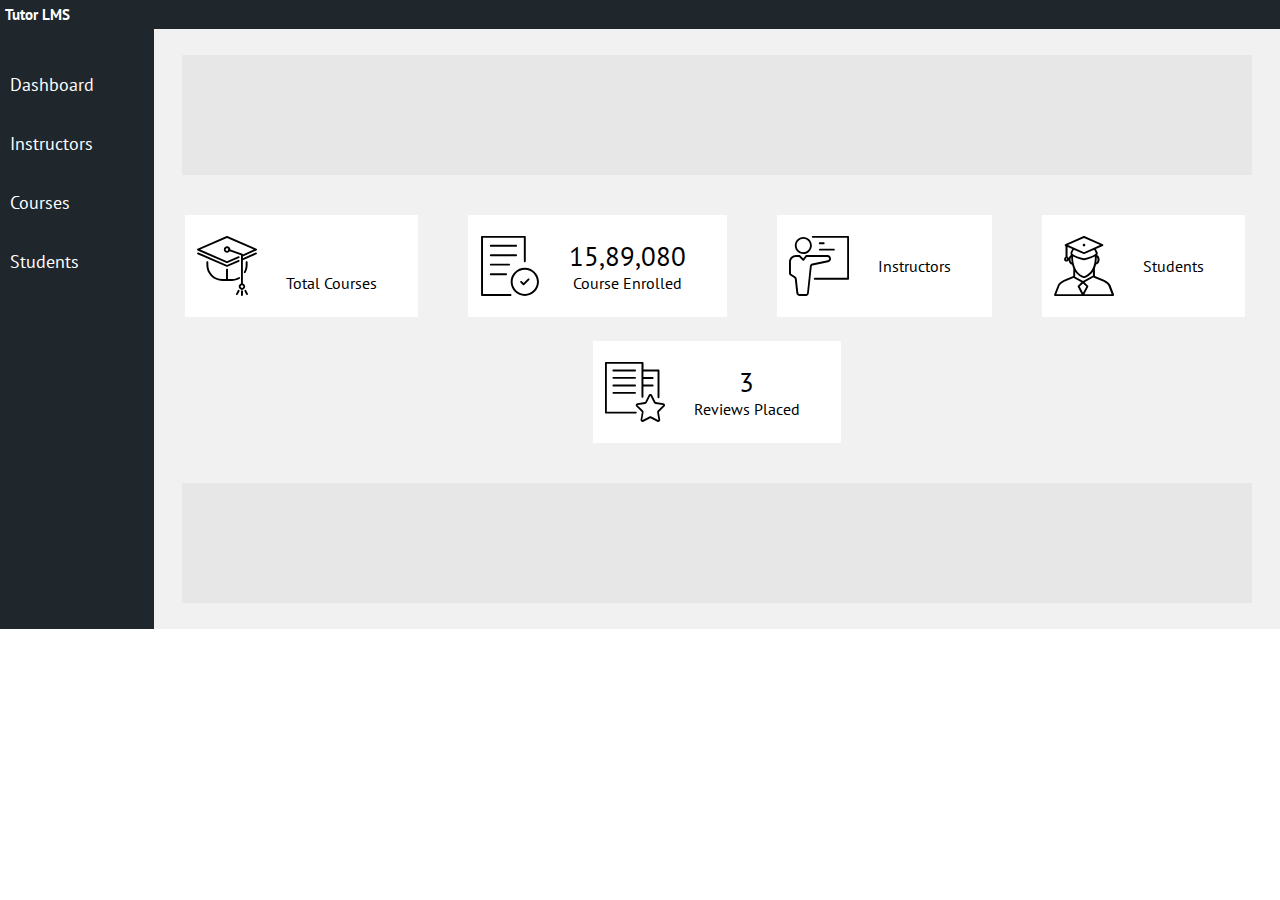
<file: LMS PROJECT/index.html>
<!DOCTYPE html>
<html lang="en">
<head>
    <meta charset="UTF-8">
    <meta name="viewport" content="width=device-width, initial-scale=1.0">
    <link rel="stylesheet" href="css Folder/style.css">
    <title>Dashboard</title>
</head>
<body>
    <div class="container">
        <div class="header">
            <h4>Tutor LMS</h4>
        </div>
       <div class="main-content">
            <div class="aside">
                <ul>
           <li><a href="index.html" >Dashboard</li></a>
               <li><a href="tutor.html">    Instructors</li></a>
               <li><a href="courses.html"> Courses</li></a>
               <!-- <li><a href="tags.html"> Tags</li></a> -->
               <li><a href="students.html"> Students</li></a>
                </ul>
            </div>
            <div class="page-content">
                <div class="box">
                </div>
                <div class="information">
                    <div class="totalCourses">
                            <img src="images/total_courses.svg">
                    <div>
                        <p1 id="totalcourses"></p1>
                        <br>
                        <p>Total Courses</p>
                    </div>
                    </div>
                    <div class="Courseenrolled">
                        <img src="images/course_enrolled.svg">

                        <div>
                            <p1>15,89,080</p1>
                            <p>Course Enrolled</p>
                        </div>
                    </div>
                    <div class="instructors">
                        <img src="images/instructors.svg">
                        <div>
                            <p1 id="totalinstructor"></p1>
                            <p>Instructors</p>
                        </div>
                    </div>
                    <div class="students">
                        <img src="images/students.svg">
                        <div>
                            <p1 id="totalstudents"></p1>
                            <p>Students</p>
                        </div>
                    </div>
                </div>
                <div class="information2">
                
                    <div class="review">
                        <img src="images/reviews_placed.svg">
                        <div>
                            <p1>3</p1>
                            <p>Reviews Placed</p>
                        </div>
                    </div>

                </div>

                <div class="box">
                </div>
            </div>
       </div>
       
    </div>
    <script src="jsfolder/dashboard.js"></script>
</body>
</html>
</file>
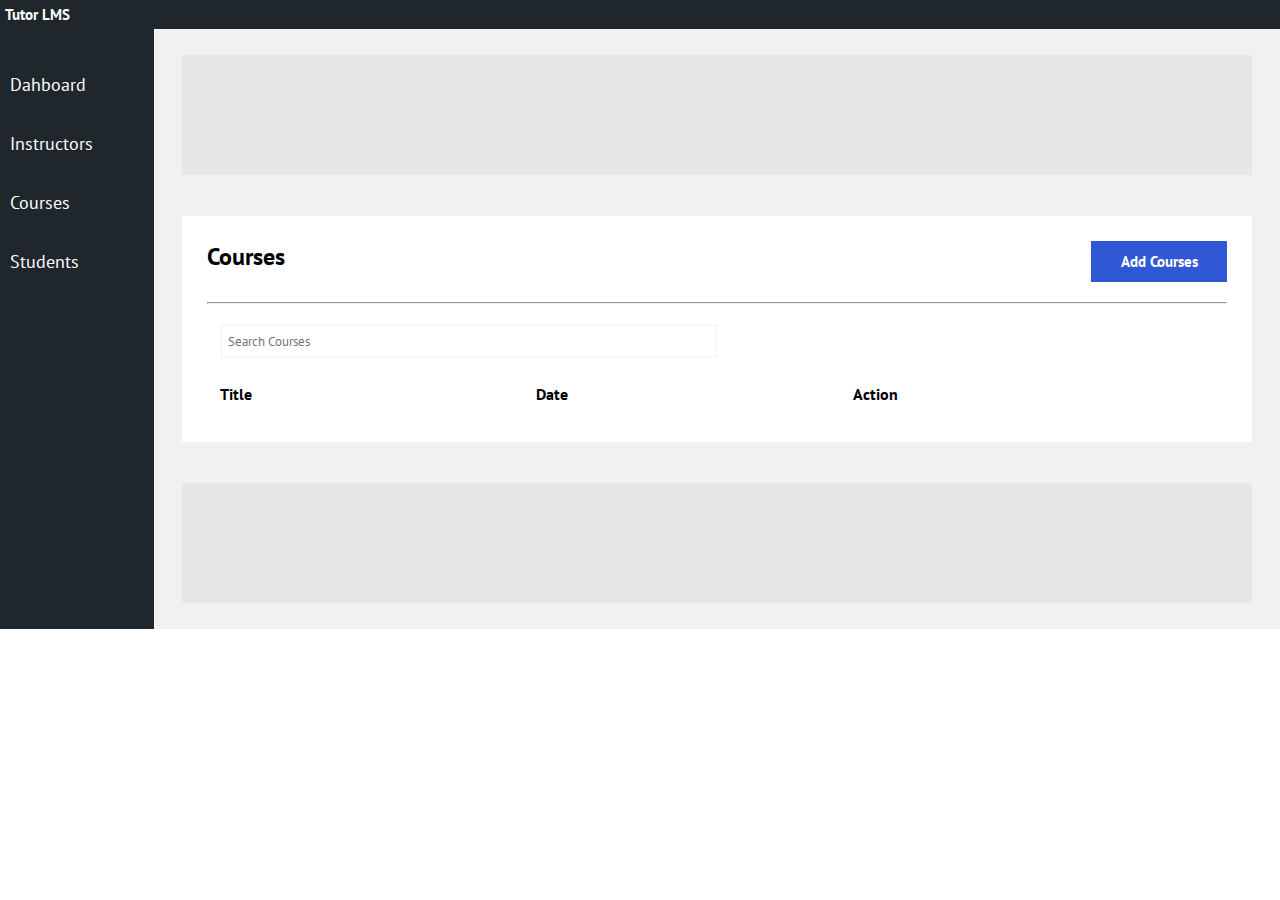
<file: LMS PROJECT/courses.html>
<!DOCTYPE html>
<html lang="en">
<head>
    <meta charset="UTF-8">
    <meta name="viewport" content="width=device-width, initial-scale=1.0">
    <link rel="stylesheet" href="css Folder/courses.css">
    <title>Dashboard</title>
</head>
<body>
    <div class="container">
        <div class="header">
            <h4>Tutor LMS</h4>
        </div>
       <div class="main-content">
            <div class="aside">
                <ul>
           <li><a href="index.html" >Dahboard</li></a>
               <li><a href="tutor.html">  Instructors</li></a>
               <li><a href="#"> Courses</li></a>
               <!-- <li><a href="tags.html"> Tags</li></a> -->
               <li><a href="students.html"> Students</li></a>
                </ul>
            </div>
            <div class="page-content">
                <div class="box">
                </div>
                <div class="info-box">
                    <div class="info-header">
                        <h3>Courses</h3>
                        <button type="button"><a href="folder/courseloginpage.html">Add Courses</button></a>
                    </div>
                    <br>
                    <hr>
                    <div class="input-fields">
                        <input type="text" class="course-field"   placeholder="Search Courses">
                    </div>

                    <table>
                        <tr>
                          <th>Title</th>
                          <th>Date</th>
                          <th>Action</th>
                        </tr>
                    </table>
                    <table id="table">
                      <!-- <tr>
                        <td>Alfreds Futterkiste</td>
                        <td>2022-06-08,11:04:59AM</td>
                        <td><button>  <img src="images/edit.svg">Edit</button></td>
              
                      </tr>
                      <tr>
                        <td>Centro comercial Moctezuma</td>
                        <td>2022-06-08,11:04:59AM</td>
                        <td><button>  <img src="images/edit.svg">Edit</button></td>
          
                      </tr>
                      <tr>
                        <td>Ernst Handel</td>
                        <td>2022-06-08,11:04:59AM</td>
                        <td><button> <img src="images/edit.svg">Edit</button></td>
              
                      </tr> -->
                    </table>
                    
                </div>

                <div class="box">
                </div>
            </div>
       </div>
       
    </div>

    <script src="jsfolder/courses.js"></script>
</body>
</html>
</file>
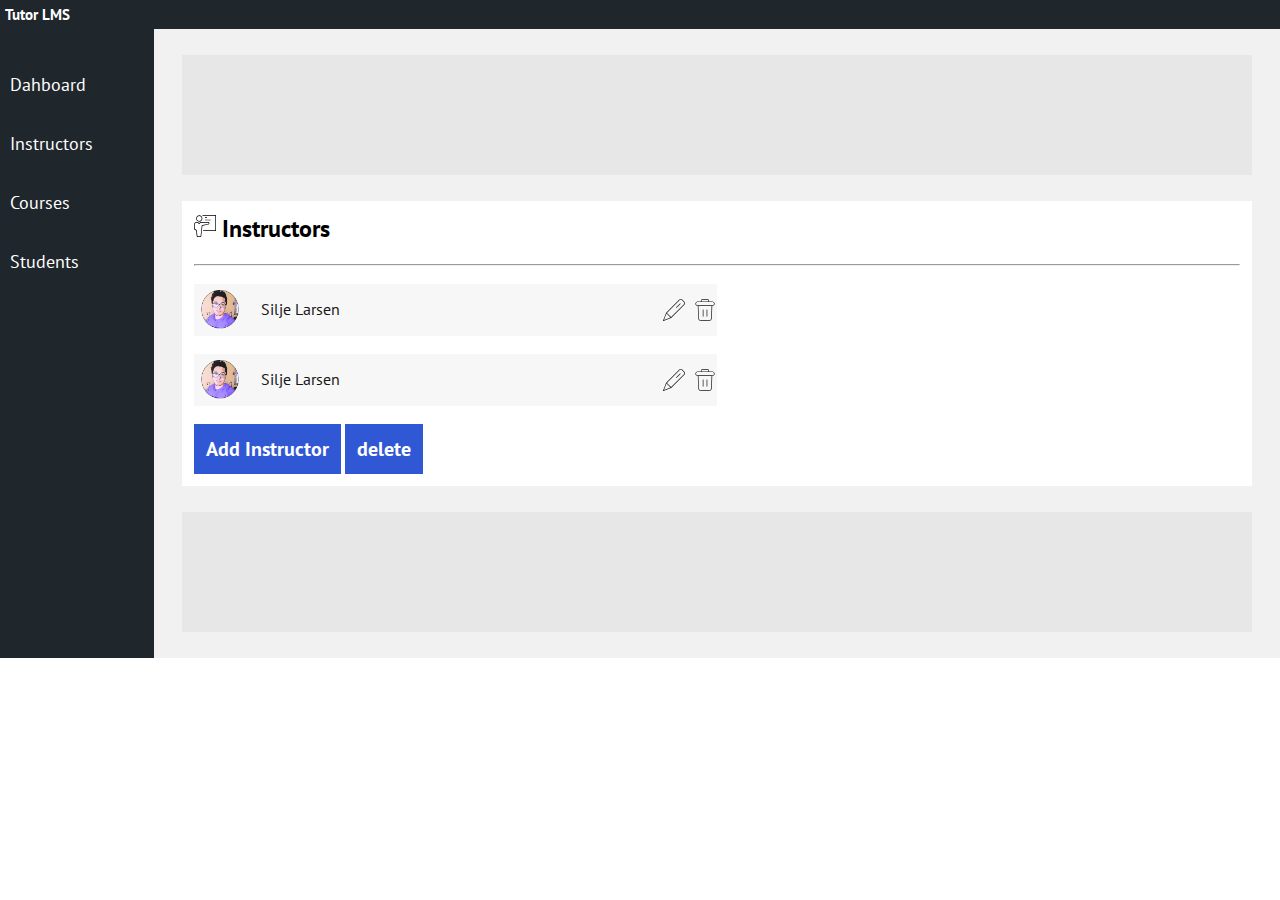
<file: LMS PROJECT/instructor.html>
<!DOCTYPE html>
<html lang="en">
<head>
    <meta charset="UTF-8">
    <meta name="viewport" content="width=device-width, initial-scale=1.0">
    <link rel="stylesheet" href="css Folder/instructor.css">
    <title>Dashboard</title>
</head>
<body>
    <div class="container">
        <div class="header">
            <h4>Tutor LMS</h4>
        </div>
       <div class="main-content">
            <div class="aside">
                <ul>
           <li><a href="index.html" >Dahboard</li></a>
               <li><a href="tutor.html">  Instructors</li></a>
               <li><a href="courses.html"> Courses</li></a>
               <!-- <li><a href="tags.html"> Tags</li></a> -->
               <li><a href="students.html"> Students</li></a>
                </ul>
            </div>
            <div class="page-content">
                <div class="box">
                </div>
                
                <div class="info-box">
                    <h3><img src="images/instructors.svg"> Instructors</h3>
                    <br>
                    <hr>
                    <div class="main-info">
                        <div class="client-info">
                            <div class="client-name">
                                <img src="images/logo-blue.png">
                                <P>Silje Larsen</P>
                            </div>
                            <div class="icons">
                                <img src="images/edit.svg">
                                <img src="images/delete.svg">
                            </div>
                        </div>
                        <div class="client-info">
                            <div class="client-name">
                                <img src="images/logo-blue.png">
                                <P>Silje Larsen</P>
                            </div>
                            <div class="icons">
                                <img src="images/edit.svg">
                                <img src="images/delete.svg">
                            </div>
                        </div>
                        <button type="button"> <a href="folder/loginpage.html" target="_blank">Add Instructor</button></a>
                        <button type="button">delete</button>
                    </div>
                </div>
                

                <div class="box">
                </div>
            </div>
       </div>
       
    </div>
    
</body>
</html>
</file>
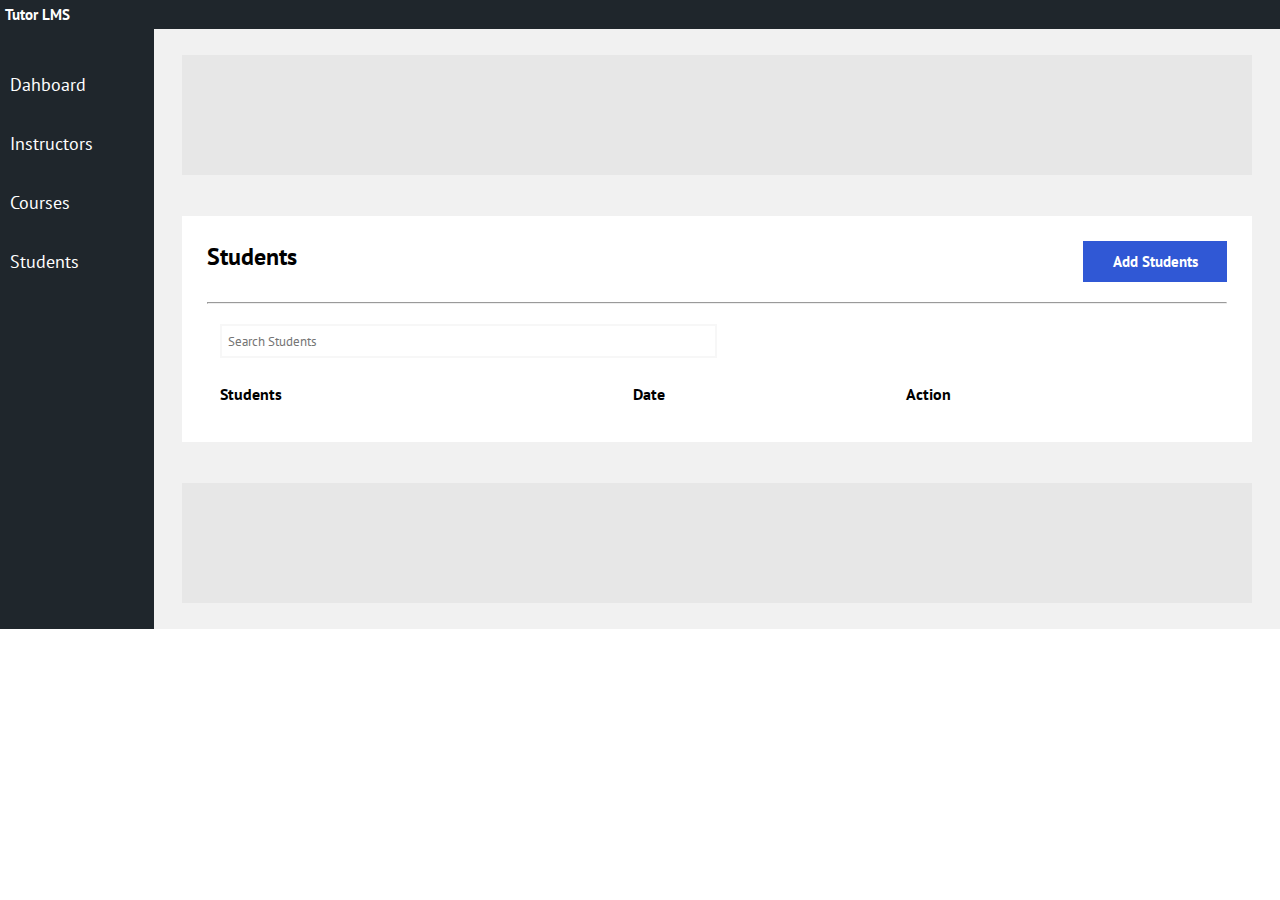
<file: LMS PROJECT/students.html>
<!DOCTYPE html>
<html lang="en">
<head>
    <meta charset="UTF-8">
    <meta name="viewport" content="width=device-width, initial-scale=1.0">
    <link rel="stylesheet" href="css Folder/students.css">
    <title>Dashboard</title>
</head>
<body>
    <div class="container">
        <div class="header">
            <h4>Tutor LMS</h4>
        </div>
       <div class="main-content">
            <div class="aside">
                <ul>
           <li><a href="index.html" >Dahboard</li></a>
               <li><a href="tutor.html">  Instructors</li></a>
               <li><a href="courses.html"> Courses</li></a>
               <!-- <li><a href="tags.html"> Tags</li></a> -->
               <li><a href="#"> Students</li></a>
                </ul>
            </div>
            <div class="page-content">
                <div class="box">
                </div>
                <div class="info-box">
                    <div class="info-header">
                        <h3>Students</h3>
                        <button type="button"><a href="folder/loginpage.html"> Add Students</button></a>
                    </div>
                    <br>
                    <hr>
                    <div class="input-fields">
                        <input type="text" class="course-field"   placeholder="Search Students">
                    </div>

                    <table >
                        <tr>
                          <th>Students</th>
                          <th>Date</th>
                          <th>Action</th>
                        </tr>
                        </table>
                        <table id="table" >
                        <!-- <tr>
                          <td>Abdullah Khalid</td>
                          <td>2022-06-08,11:04:59AM</td>
                          <td><button>  <img src="images/edit.svg">Edit</button></td>
                
                        </tr>
                        <tr>
                          <td>Shaheer Khalid</td>
                          <td>2022-06-08,11:04:59AM</td>
                          <td><button>  <img src="images/edit.svg">Edit</button></td>
            
                        </tr>
                        <tr>
                          <td>Muhammad Khalid</td>
                          <td>2022-06-08,11:04:59AM</td>
                          <td><button> <img src="images/edit.svg">Edit</button></td>
                
                        </tr> -->
                    
                      </table>
                </div>

                <div class="box">
                </div>
            </div>
       </div>
       
    </div>
    <script src="jsfolder/students.js"></script>
</body>
</html>
</file>
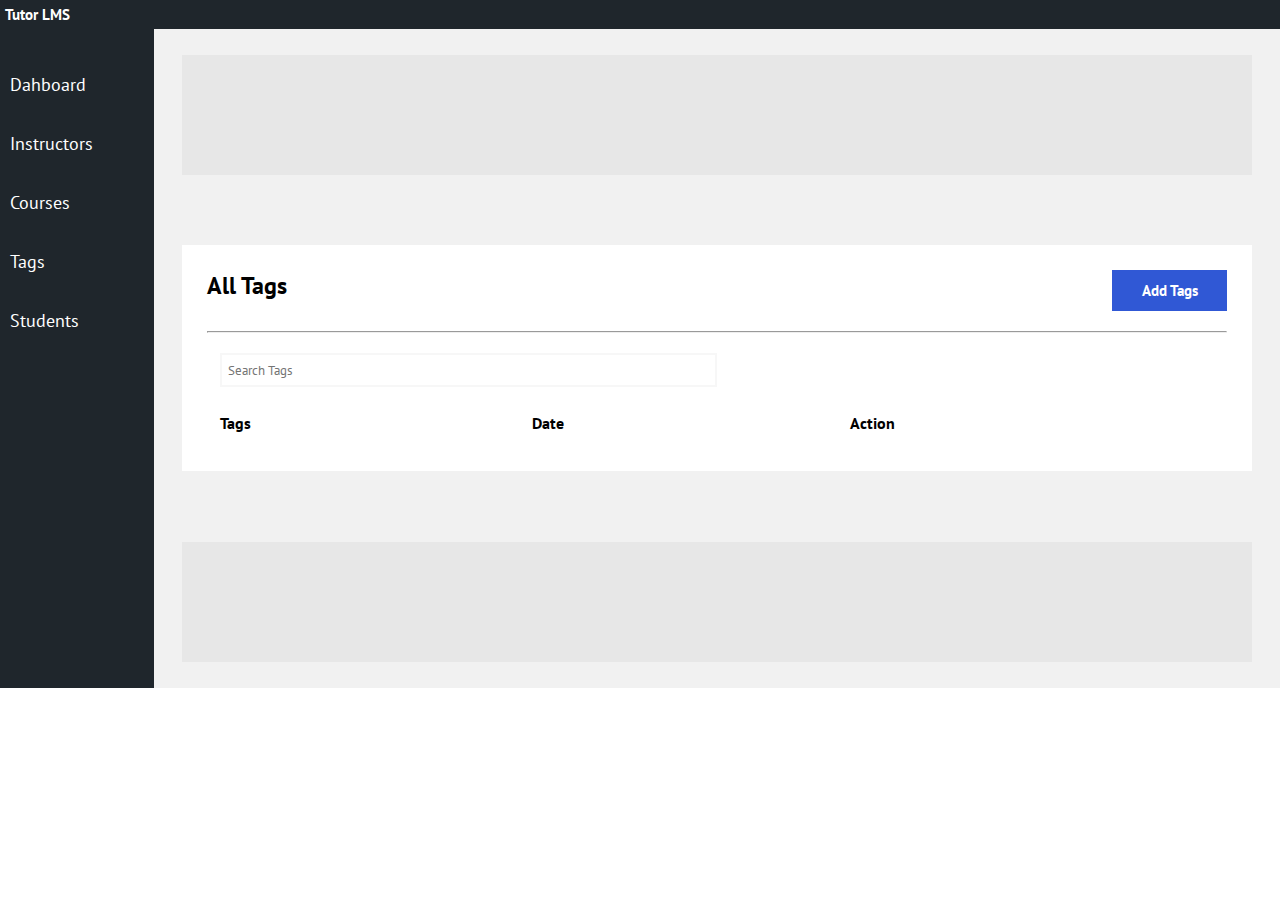
<file: LMS PROJECT/tags.html>
<!DOCTYPE html>
<html lang="en">
<head>
    <meta charset="UTF-8">
    <meta name="viewport" content="width=device-width, initial-scale=1.0">
    <link rel="stylesheet" href="css Folder/tags.css">
    <title>Dashboard</title>
</head>
<body>
    <div class="container">
        <div class="header">
            <h4>Tutor LMS</h4>
        </div>
       <div class="main-content">
            <div class="aside">
                <ul>
           <li><a href="index.html" >Dahboard</li></a>
               <li><a href="tutor.html">  Instructors</li></a>
               <li><a href="courses.html"> Courses</li></a>
               <li><a href="#"> Tags</li></a>
               <li><a href="students.html"> Students</li></a>
                </ul>
            </div>
            <div class="page-content">
                <div class="box">
                </div>
                <div class="info-box">
                    <div class="info-header">
                        <h3>All Tags</h3>
                        <button type="button"><a href="folder/tagloginpage.html"> Add Tags</button></a>
                    </div>
                    <br>
                    <hr>
                    <div class="input-fields">
                        <input type="text" class="course-field"   placeholder="Search Tags">
                    </div>

                    <table>
                        <tr>
                          <th>Tags</th>
                          <th>Date</th>
                          <th>Action</th>
                        </tr>
                    </table>
                    <table id="table">
                        <!-- <tr>
                          <td>Alfreds Futterkiste</td>
                          <td>2022-06-08,11:04:59AM</td>
                          <td><button>  <img src="images/edit.svg">Edit</button></td>
                
                        </tr>
                        <tr>
                          <td>Centro comercial Moctezuma</td>
                          <td>2022-06-08,11:04:59AM</td>
                          <td><button>  <img src="images/edit.svg">Edit</button></td>
            
                        </tr>
                        <tr>
                          <td>Ernst Handel</td>
                          <td>2022-06-08,11:04:59AM</td>
                          <td><button> <img src="images/edit.svg">Edit</button></td>
                
                        </tr> -->
                      </table>
                </div>

                <div class="box">
                </div>
            </div>
       </div>
       
    </div>

    <script src="jsfolder/tag.js"></script>    
    
</body>
</html>
</file>
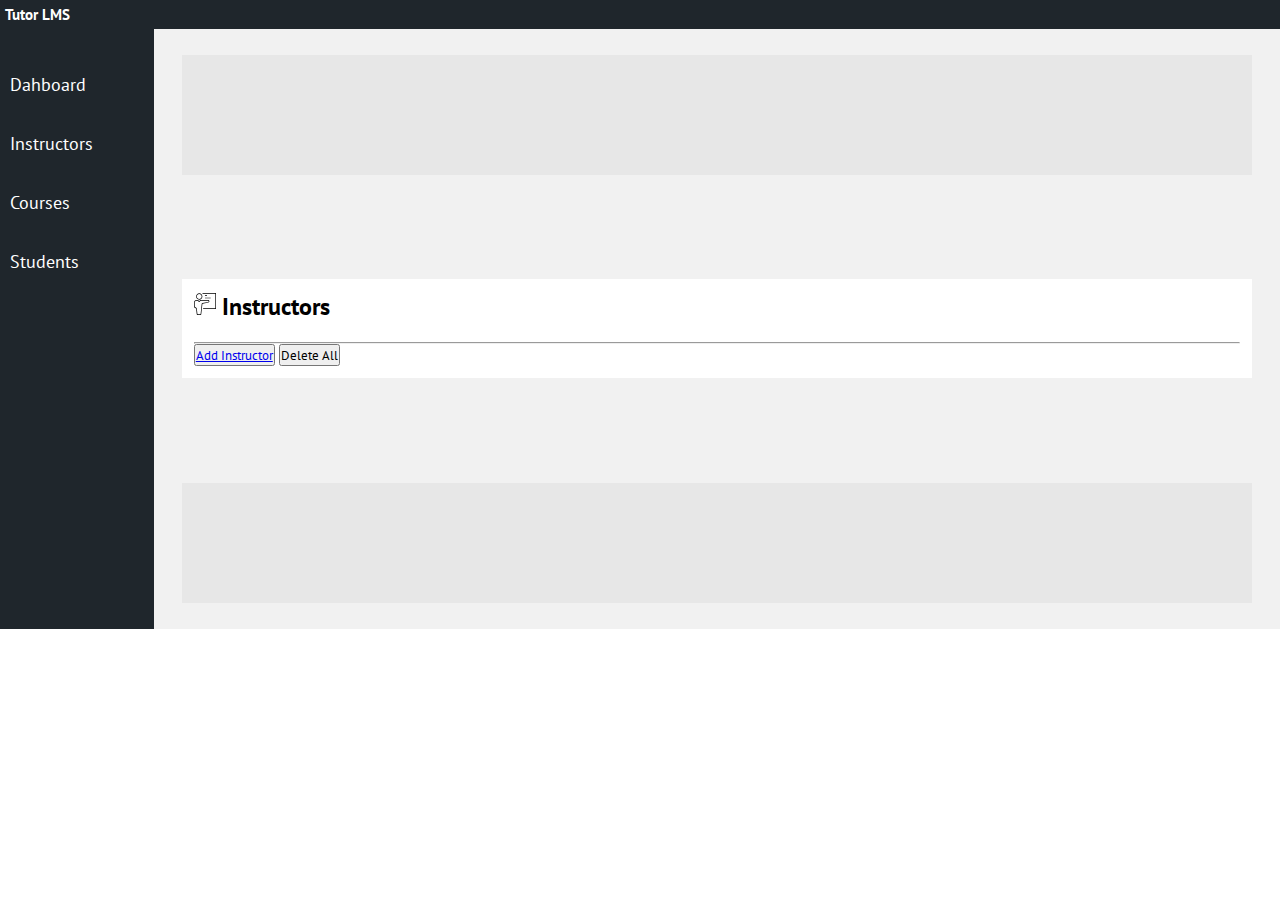
<file: LMS PROJECT/tutor.html>
<!DOCTYPE html>
<html lang="en">
<head>
    <meta charset="UTF-8">
    <meta name="viewport" content="width=device-width, initial-scale=1.0">
    <link rel="stylesheet" href="css Folder/tutor.css">
    <title>Dashboard</title>
</head>
<body>
    <div class="container">
        <div class="header">
            <h4>Tutor LMS</h4>
        </div>
       <div class="main-content">
            <div class="aside">
                <ul>
           <li><a href="index.html" >Dahboard</li></a>
               <li><a href="#">  Instructors</li></a>
               <li><a href="courses.html"> Courses</li></a>
               <!-- <li><a href="tags.html"> Tags</li></a> -->
               <li><a href="students.html"> Students</li></a>
                </ul>
            </div>
            <div class="page-content">
                <div class="box">
                </div>
                
                <div class="info-box">
                    <h3><img src="images/instructors.svg"> Instructors</h3>
                    <br>
                    <hr>
                    <div id="main-info">
                        <!-- <div class="client-info">
                            <div class="client-name">
                                <img src="images/logo-blue.png">
                                <P class="instructor-name">Silje Larsen</P>
                            </div>
                            <div class="icons">
                                <img src="images/edit.svg">
                                <img src="images/delete.svg">
                            </div>
                        </div>
                        <div class="client-info">
                            <div class="client-name">
                                <img src="images/logo-blue.png">
                                <P class="instructorname"></P>
                            </div>
                            <div class="icons">
                               <a href="images/edit.svg"><img src="images/edit.svg"> </a> 
                               <a href="#"><img src="images/delete.svg"> </a>
                            </div>
                        </div> -->
                    </div>
                    <button type="button"><a href="folder/tutorloginpage.html"> Add Instructor</button></a>
                    <button type="button" onclick="remove()" id="remove">Delete All</button>
                </div>
                

                <div class="box">
                </div>
            </div>
       </div>
       
    </div>
    <script src="jsfolder/tutor.js"></script>
</body>
</html>
</file>
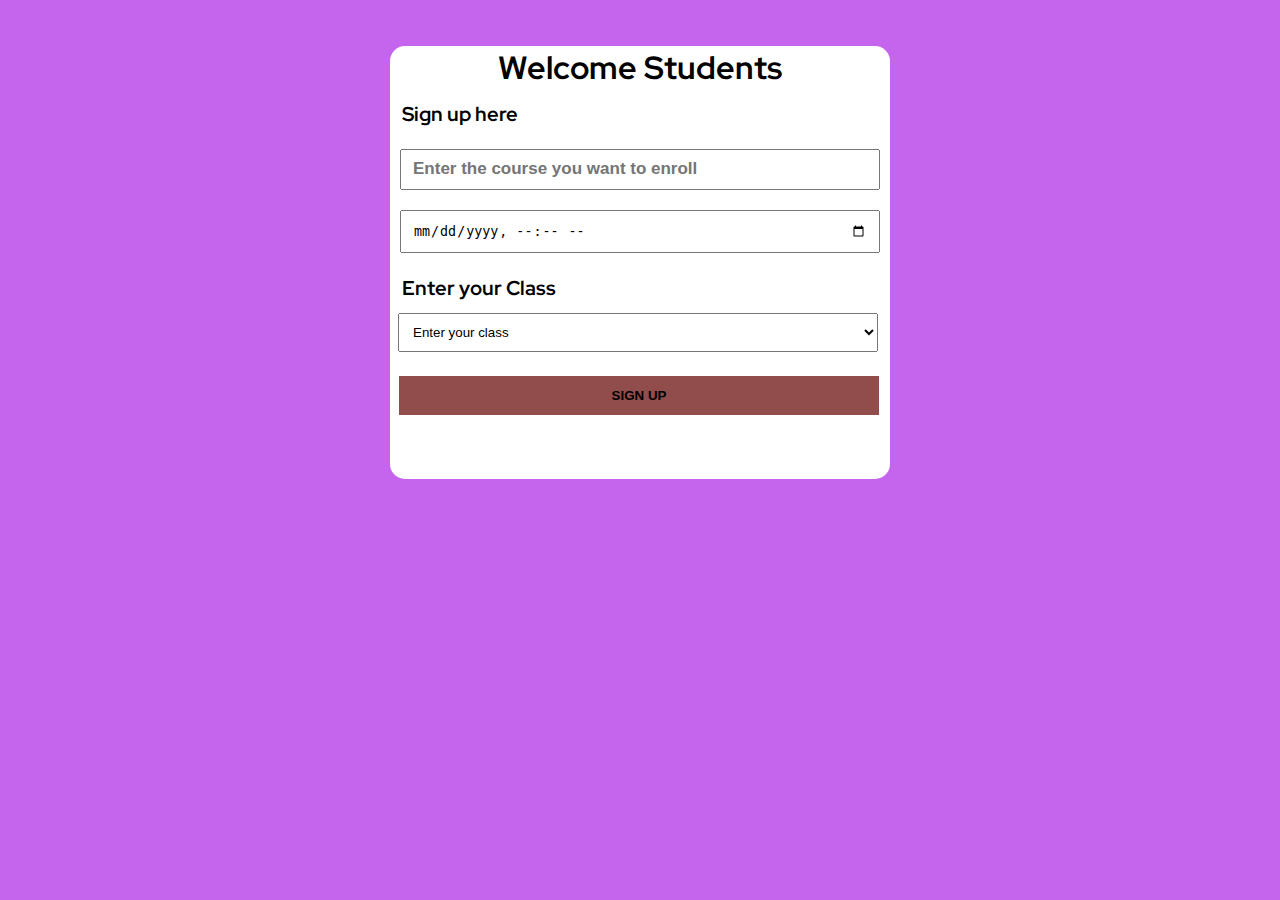
<file: LMS PROJECT/folder/courseloginpage.html>
<!DOCTYPE html>
<html lang="en">
  <head>
    <meta charset="UTF-8" />
    <meta name="viewport" content="width=device-width, initial-scale=1.0" />

    <link rel="stylesheet" href="coursepage.css" />
    <title>Document</title>
  </head>
  <body>
    <div class="container">
      <div class="login-form">
        <h1>Welcome Students</h1>
        <h2>Sign up here</h2>

        <input
          type="text"
          id="course"
          maxlength="25"
          placeholder="Enter the course you want to enroll"
          required
        />

        <input type="datetime-local" id="date" placeholder="Please Enter Date" required />
        <h2>Enter your Class</h2>
        <select
          class="select"
          id="class"
          aria-placeholder="choose your class"
          required
        >
        <option disabled selected >Enter your class</option>
          <option>1</option>
          <option>2</option>
          <option>3</option>
          <option>4</option>
          <option>5</option>
          <option>6</option>
          <option>7</option>
          <option>8</option>
          <option>9</option>
          <option>10</option>
          <option>11</option>
          <option>12</option>
        </select>
        <button type="button" onclick="signup()" class="form-control">
          SIGN UP
        </button>
      </div>
    </div>
    <script src="coursepage.js"></script>
  </body>
</html>
</file>
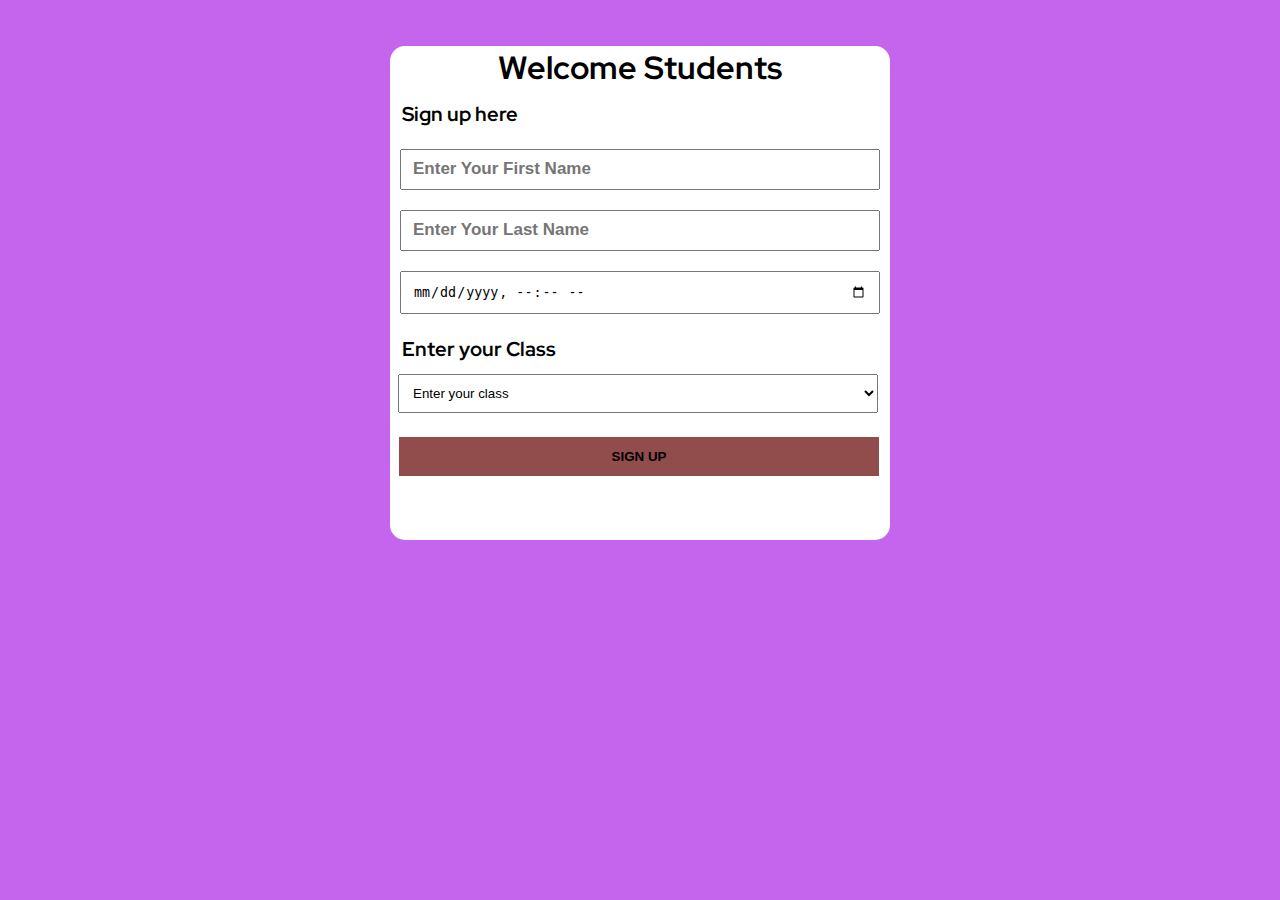
<file: LMS PROJECT/folder/loginpage.html>
<!DOCTYPE html>
<html lang="en">
  <head>
    <meta charset="UTF-8" />
    <meta name="viewport" content="width=device-width, initial-scale=1.0" />

    <link rel="stylesheet" href="style.css" />
    <title>Document</title>
  </head>
  <body>
    <div class="container">
      <div class="login-form">
        <h1>Welcome Students</h1>
        <h2>Sign up here</h2>

        <input
          type="text"
          id="firstname"
          maxlength="25"
          placeholder="Enter Your First Name"
          required
        />
        <input
          type="text"
          id="lastname"
          maxlength="25"
          placeholder="Enter Your Last Name"
          required
        />
        <input type="datetime-local" id="date" placeholder="Please Enter Date" required />
        <h2>Enter your Class</h2>
        <select
          class="select"
          id="class"
          aria-placeholder="choose your class"
          required
        >
        <option disabled selected >Enter your class</option>
          <option>1</option>
          <option>2</option>
          <option>3</option>
          <option>4</option>
          <option>5</option>
          <option>6</option>
          <option>7</option>
          <option>8</option>
          <option>9</option>
          <option>10</option>
          <option>11</option>
          <option>12</option>
        </select>
        <button type="button" onclick="signup()" class="form-control">
           SIGN UP
        </button>
      </div>
    </div>
    <script src="script.js"></script>
  </body>
</html>
</file>
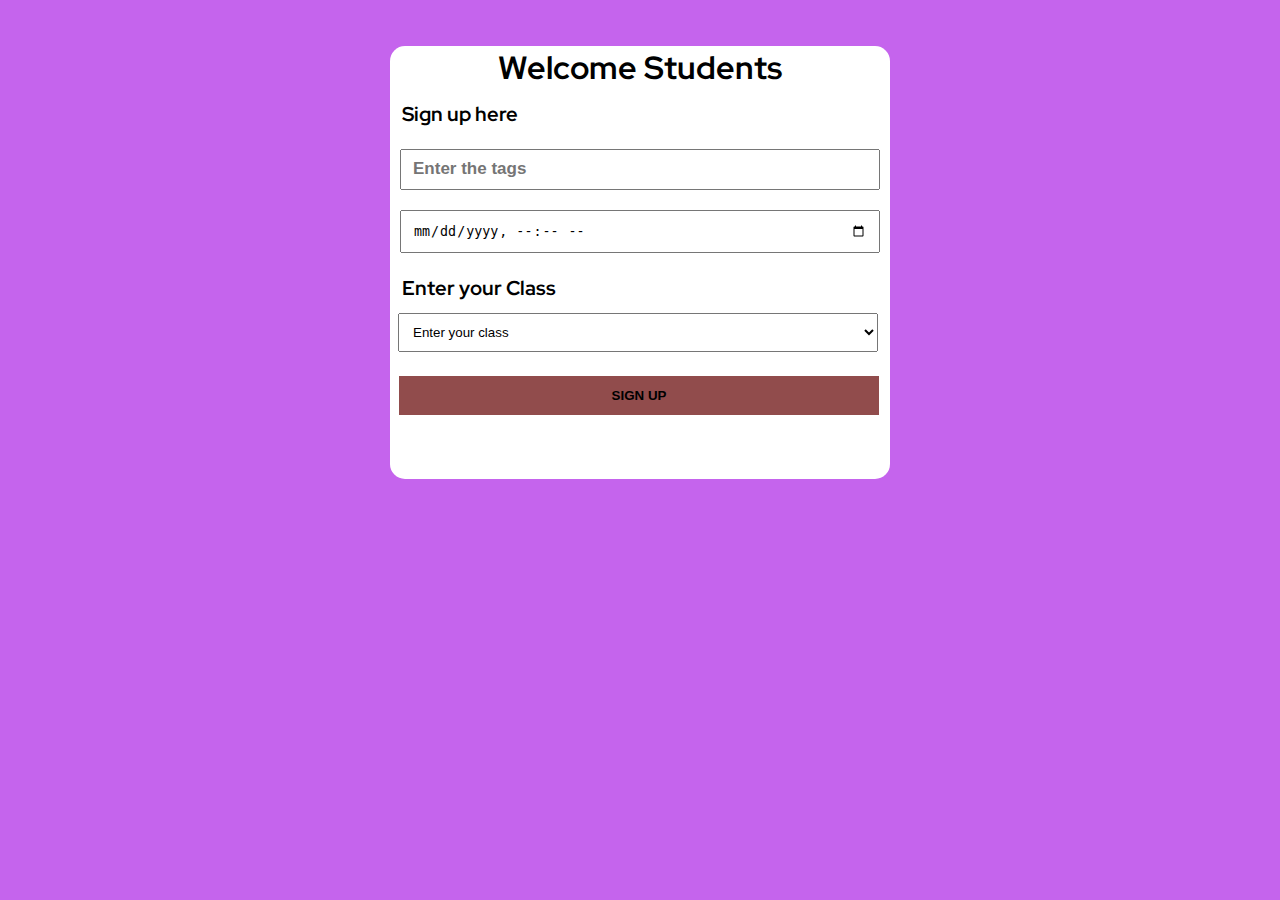
<file: LMS PROJECT/folder/tagloginpage.html>
<!DOCTYPE html>
<html lang="en">
  <head>
    <meta charset="UTF-8" />
    <meta name="viewport" content="width=device-width, initial-scale=1.0" />

    <link rel="stylesheet" href="coursepage.css" />
    <title>Document</title>
  </head>
  <body>
    <div class="container">
      <div class="login-form">
        <h1>Welcome Students</h1>
        <h2>Sign up here</h2>

        <input
          type="text"
          id="tags"
          maxlength="25"
          placeholder="Enter the tags"
          required
        />

        <input type="datetime-local" id="date" placeholder="Please Enter Date" required />
        <h2>Enter your Class</h2>
        <select
          class="select"
          id="class"
          aria-placeholder="choose your class"
          required
        >
        <option disabled selected >Enter your class</option>
          <option>1</option>
          <option>2</option>
          <option>3</option>
          <option>4</option>
          <option>5</option>
          <option>6</option>
          <option>7</option>
          <option>8</option>
          <option>9</option>
          <option>10</option>
          <option>11</option>
          <option>12</option>
        </select>
        <button type="button" onclick="signup()" class="form-control">
          SIGN UP
        </button>
      </div>
    </div>
    <script src="tagepage.js"></script>
  </body>
</html>
</file>
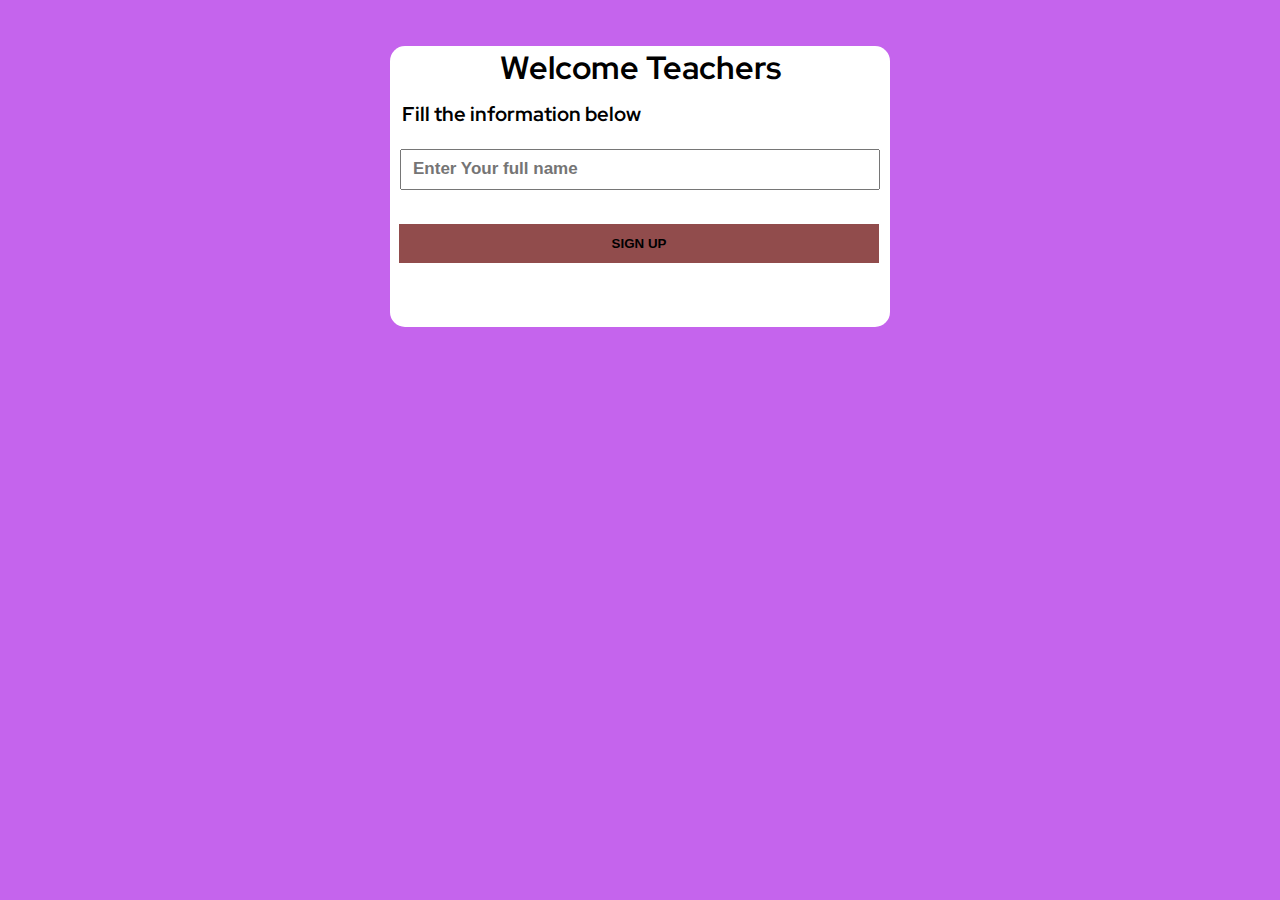
<file: LMS PROJECT/folder/tutorloginpage.html>
<!DOCTYPE html>
<html lang="en">
  <head>
    <meta charset="UTF-8" />
    <meta name="viewport" content="width=device-width, initial-scale=1.0" />

    <link rel="stylesheet" href="tutorpage.css" />
    <title>Document</title>
  </head>
  <body>
    <div class="container">
      <div class="login-form">
        <h1>Welcome Teachers</h1>
        <h2>Fill the information below</h2>

        <input
          type="text"
          id="instructor"
          maxlength="25"
          placeholder="Enter Your full name"
          required
        />

        
        </select>
        <button type="button" onclick="signup()" class="form-control">
          SIGN UP
        </button>
      </div>
    </div>
    <script src="tutorpage.js"></script>
  </body>
</html>
</file>
<file: LMS PROJECT/css Folder/style.css>
@import url('https://fonts.googleapis.com/css2?family=Bai+Jamjuree:wght@400;600&family=Montserrat:wght@600;700&family=PT+Sans&family=Poppins&display=swap');

*{
    margin: 0;
    padding: 0;
    box-sizing: border-box;
    font-family: 'Bai Jamjuree', sans-serif;
    font-family: 'Montserrat', sans-serif;
    font-family: 'Poppins', sans-serif;
    font-family: 'PT Sans', sans-serif;
}
body{
    max-height: 700px;
    margin: 0;
    padding: 0;
}

.header{
    background-color: #1F262C;
    width: 100%;
}
.header h4{
    color: white;
    padding: 5px;
    font-size: 15px;
}
.aside{
    background-color: #1F262C;
    width: 12%;
    padding-top: 18px;
    padding-bottom: 27%;
}
.main-content{
    display: flex;
}

ul li{
    margin-top: 16px;
    font-size: 18px;
    list-style: none;
    color: white;
    padding: 10px;
}
ul li a{
    text-decoration: none;
    color: white;
}

ul li a:hover{
    color: blue; 
}
.page-content{
    flex: 1;
    justify-content: space-between;
    flex-direction: column;
    display: flex;
    background: #F1F1F1;
    width: 100%;
}
.box{
    background-color:  #e7e7e7;
    margin: 26px auto;
    width: 95%;
    padding: 60px;
}

.information{
    margin-right: 18px;
    justify-content: space-between;
    margin-left: 14px;
    display: flex;
}
.information img{
    justify-content: center;
    align-items: center;
    width: 60px;
    display: flex;
}
.totalCourses{
    display: flex;
    justify-content: space-between;
    align-items: center;
}
.information div{
    padding: 12px;
    margin: 0px 17px 0px 17px;
    text-align: center;
    background-color: white;
    max-width: 60%;
}

.information div p1 {
    font-size: 27px;
}

.Courseenrolled{
    display: flex;
    justify-content: space-between;
    align-items: center;
}
.Quiz{
    display: flex;
    justify-content: space-between;
    align-items: center;
}
.Lessons{
    display: flex;
    justify-content: space-between;
    align-items: center;
}
.information2{  
    margin-right: 14px;
    justify-content: center;
    margin-left: 14px;
    display: flex;
    margin-top: 10px;
}
.information2 div{
    max-width: 60%;
    padding: 12px;
    margin: 0px 17px 0px 17px;
    text-align: center;
    background-color: white;
}
.information2 div p1{
    font-size: 27px;
}
.information2  img{
    justify-content: center;
    align-items: center;
    width: 60px;
    display: flex;
}
.Question{
    display: flex;
    justify-content: space-between;
    align-items: center;
}
.instructors{
    display: flex;
    justify-content: space-between;
    align-items: center;
}
.students{
    display: flex;
    justify-content: space-between;
    align-items: center;
}
.review{
    display: flex;
    justify-content: space-between;
    align-items: center;
}
</file>
<file: LMS PROJECT/css Folder/courses.css>
@import url('https://fonts.googleapis.com/css2?family=Bai+Jamjuree:wght@400;600&family=Montserrat:wght@600;700&family=PT+Sans&family=Poppins&display=swap');

*{
    margin: 0;
    padding: 0;
    box-sizing: border-box;
    font-family: 'Bai Jamjuree', sans-serif;
    font-family: 'Montserrat', sans-serif;
    font-family: 'Poppins', sans-serif;
    font-family: 'PT Sans', sans-serif;
}
body{
    max-height: 700px;
    margin: 0;
    padding: 0;
}

.header{
    background-color: #1F262C;
    width: 100%;
}
.header h4{
    color: white;
    padding: 5px;
    font-size: 15px;
}
.aside{
    background-color: #1F262C;
    width: 12%;
    padding-top: 18px;
    padding-bottom: 27%;
}
.main-content{
    display: flex;
}

ul li{
    margin-top: 16px;
    font-size: 18px;
    list-style: none;
    color: white;
    padding: 10px;
}

ul li a{
    text-decoration: none;
    color: white;
}

ul li a:hover{
    color: blue; 
}
.page-content{
    flex: 1;
    justify-content: space-between;
    flex-direction: column;
    display: flex;
    background: #F1F1F1;
    width: 100%;
}
.box{
    background-color:  #e7e7e7;
    margin: 26px auto;
    width: 95%;
    padding: 60px;
}

.info-box{
    background-color: white;
    width: 95%;
    margin-left: auto;
    margin-right: auto;
    padding: 25px;
}
.info-box h3{
    border-bottom: 2px gray;
    font-size: 24px;
}

.info-header{
    display: flex;
    justify-content: space-between;
}

.info-header button{
    color: white;
    background-color: #3058D5;
    font-weight: bold;
    padding: 11px 29px 11px 30px;
    border: 0;
    outline: 0;
    cursor: pointer;
    font-size: 15px;
}
.info-header button a {
    text-decoration: none;
    color: white;
}

.input-fields{
    padding: 13px;
   display: flex;
   justify-content: space-between;
   border: 0;
   outline: 0;
}

.course-field{
    margin-top: 7px;
    border: 2px solid #F7F7F7;
    width: 50%;
    padding: 6px;
}
.cat-field{
    margin-top: 7px;
    border: 2px solid #F7F7F7;
    padding: 7px;
}
.price-field{
    margin-top: 7px;
    border: 2px solid #F7F7F7;
    padding: 10px; 
}

table {
    border-collapse: collapse;
    width: 100%;
  }
  
  td, th {
  
    text-align: left;
    padding: 13px;
  }
  tr:nth-child(even) {
   background-color:  #E7E7E7;
  }
  table button{
    padding: 4px 15px 4px 15px;
    background-color: #3058D5;
    border: 0;
    outline: 0;
    cursor: pointer;
    color: white;
    font-size: 16px;
  }

  table button img{
    width: 12px;
  }
</file>
<file: LMS PROJECT/css Folder/instructor.css>
@import url('https://fonts.googleapis.com/css2?family=Bai+Jamjuree:wght@400;600&family=Montserrat:wght@600;700&family=PT+Sans&family=Poppins&display=swap');

*{
    margin: 0;
    padding: 0;
    box-sizing: border-box;
    font-family: 'Bai Jamjuree', sans-serif;
    font-family: 'Montserrat', sans-serif;
    font-family: 'Poppins', sans-serif;
    font-family: 'PT Sans', sans-serif;
}
body{
    max-height: 700px;
    margin: 0;
    padding: 0;
}

.header{
    background-color: #1F262C;
    width: 100%;
}
.header h4{
    color: white;
    padding: 5px;
    font-size: 15px;
}
.aside{
    background-color: #1F262C;
    width: 12%;
    padding-top: 18px;
    padding-bottom: 27%;
}
.main-content{
    display: flex;
}

ul li{
    margin-top: 16px;
    font-size: 18px;
    list-style: none;
    color: white;
    padding: 10px;
}
ul li a{
    text-decoration: none;
    color: white;
}

ul li a:hover{
    color: blue; 
}
.page-content{
    flex: 1;
    justify-content: space-between;
    flex-direction: column;
    display: flex;
    background: #F1F1F1;
    width: 100%;
    width: 100%;
}
.box{
    margin: 26px auto;
    width: 95%;
    background-color: #e7e7e7;
    padding: 60px;
}
.info-box{
    background-color: white;
    width: 95%;
    margin-left: auto;
    margin-right: auto;
    padding: 12px;
}
.info-box img{
    width: 22px;
}
.info-box h3{
    border-bottom: 2px gray;
    font-size: 24px;
}
.client-name{
   display: flex;
}
.client-name img{
    margin: 6px;
    width: 40px;
    height: 40px;
}
.client-info{
    display: flex;
    margin-top: 18px;
    width: 50%;
    background-color:#F7F7F7;
    opacity: 0.9;
    justify-content: space-between;
}
.icons{
    gap: 9px;
    margin: 14px;
    display: flex;
    width: 40px;
    cursor: pointer;
}
.client-info p{
    padding: 15px;
}
.main-info button{
    margin-top: 18px;
    color: white;
    background-color: #3058D5;
   font-weight: bold;
    padding: 12px;
    border: 0;
    outline: 0;
    cursor: pointer;
    font-size: 20px;
}

.main-info button a{
    text-decoration: none;
    color: white;
}
</file>
<file: LMS PROJECT/css Folder/students.css>
@import url('https://fonts.googleapis.com/css2?family=Bai+Jamjuree:wght@400;600&family=Montserrat:wght@600;700&family=PT+Sans&family=Poppins&display=swap');

*{
    margin: 0;
    padding: 0;
    box-sizing: border-box;
    font-family: 'Bai Jamjuree', sans-serif;
    font-family: 'Montserrat', sans-serif;
    font-family: 'Poppins', sans-serif;
    font-family: 'PT Sans', sans-serif;
}
body{
    max-height: 700px;
    margin: 0;
    padding: 0;
}

.header{
    background-color: #1F262C;
    width: 100%;
}
.header h4{
    color: white;
    padding: 5px;
    font-size: 15px;
}
.aside{
    background-color: #1F262C;
    width: 12%;
    padding-top: 18px;
    padding-bottom: 27%;
}
.main-content{
    display: flex;
}

ul li{
    margin-top: 16px;
    font-size: 18px;
    list-style: none;
    color: white;
    padding: 10px;
}
ul li a{
    text-decoration: none;
    color: white;
}

ul li a:hover{
    color: blue; 
}
.page-content{
    flex: 1;
    justify-content: space-between;
    flex-direction: column;
    display: flex;
    background: #F1F1F1;
    width: 100%;
}
.box{
    background-color:  #e7e7e7;
    margin: 26px auto;
    width: 95%;
    padding: 60px;
}

.info-box{
    background-color: white;
    width: 95%;
    margin-left: auto;
    margin-right: auto;
    padding: 25px;
}
.info-box h3{
    border-bottom: 2px gray;
    font-size: 24px;
}

.info-header{
    display: flex;
    justify-content: space-between;
}

.info-header button{
    color: white;
    background-color: #3058D5;
    font-weight: bold;
    padding: 11px 29px 11px 30px;
    border: 0;
    outline: 0;
    cursor: pointer;
    font-size: 15px;
}
.info-header button a{
    text-decoration: none;
    color: white;
}

.input-fields{
    padding: 13px;
   display: flex;
   justify-content: space-between;
   border: 0;
   outline: 0;
}

.course-field{
    margin-top: 7px;
    border: 2px solid #F7F7F7;
    width: 50%;
    padding: 6px;
}
.cat-field{
    margin-top: 7px;
    border: 2px solid #F7F7F7;
    padding: 7px;
}
.price-field{
    margin-top: 7px;
    border: 2px solid #F7F7F7;
    padding: 10px; 
}

table {
    border-collapse: collapse;
    width: 100%;
  }
  
  td, th {
    text-align: left;
    padding: 13px;
  }
  tr:nth-child(even) {
   background-color:  #E7E7E7;
  }
  table button{
    padding: 4px 15px 4px 15px;
    background-color: #3058D5;
    border: 0;
    outline: 0;
    cursor: pointer;
    color: white;
    font-size: 16px;
  }

  table button img{
    width: 12px;
  }
</file>
<file: LMS PROJECT/css Folder/tags.css>
@import url('https://fonts.googleapis.com/css2?family=Bai+Jamjuree:wght@400;600&family=Montserrat:wght@600;700&family=PT+Sans&family=Poppins&display=swap');

*{
    margin: 0;
    padding: 0;
    box-sizing: border-box;
    font-family: 'Bai Jamjuree', sans-serif;
    font-family: 'Montserrat', sans-serif;
    font-family: 'Poppins', sans-serif;
    font-family: 'PT Sans', sans-serif;
}
body{
    max-height: 700px;
    margin: 0;
    padding: 0;
}

.header{
    background-color: #1F262C;
    width: 100%;
}
.header h4{
    color: white;
    padding: 5px;
    font-size: 15px;
}
.aside{
    background-color: #1F262C;
    width: 12%;
    padding-top: 18px;
    padding-bottom: 27%;
}
.main-content{
    display: flex;
}

ul li{
    margin-top: 16px;
    font-size: 18px;
    list-style: none;
    color: white;
    padding: 10px;
}
ul li a{
    text-decoration: none;
    color: white;
}

ul li a:hover{
    color: blue; 
}
.page-content{
    flex: 1;
    justify-content: space-between;
    flex-direction: column;
    display: flex;
    background: #F1F1F1;
    width: 100%;
}
.box{
    background-color:  #e7e7e7;
    margin: 26px auto;
    width: 95%;
    padding: 60px;
}

.info-box{
    background-color: white;
    width: 95%;
    margin-left: auto;
    margin-right: auto;
    padding: 25px;
}
.info-box h3{
    border-bottom: 2px gray;
    font-size: 24px;
}

.info-header{
    display: flex;
    justify-content: space-between;
}

.info-header button{
    color: white;
    background-color: #3058D5;
    font-weight: bold;
    padding: 11px 29px 11px 30px;
    border: 0;
    outline: 0;
    cursor: pointer;
    font-size: 15px;
}
.info-header button a{
    text-decoration: none;
    color: white;
}

.input-fields{
    padding: 13px;
   display: flex;
   justify-content: space-between;
   border: 0;
   outline: 0;
}

.course-field{
    margin-top: 7px;
    border: 2px solid #F7F7F7;
    width: 50%;
    padding: 6px;
}
.cat-field{
    margin-top: 7px;
    border: 2px solid #F7F7F7;
    padding: 7px;
}
.price-field{
    margin-top: 7px;
    border: 2px solid #F7F7F7;
    padding: 10px; 
}

table {
    border-collapse: collapse;
    width: 100%;
  }
  
  td, th {
  
    text-align: left;
    padding: 13px;
  }
  tr:nth-child(even) {
   background-color:  #E7E7E7;
  }
  table button{
    padding: 4px 15px 4px 15px;
    background-color: #3058D5;
    border: 0;
    outline: 0;
    cursor: pointer;
    color: white;
    font-size: 16px;
  }

  table button img{
    width: 12px;
  }
</file>
<file: LMS PROJECT/css Folder/tutor.css>
@import url('https://fonts.googleapis.com/css2?family=Bai+Jamjuree:wght@400;600&family=Montserrat:wght@600;700&family=PT+Sans&family=Poppins&display=swap');

*{
    margin: 0;
    padding: 0;
    box-sizing: border-box;
    font-family: 'Bai Jamjuree', sans-serif;
    font-family: 'Montserrat', sans-serif;
    font-family: 'Poppins', sans-serif;
    font-family: 'PT Sans', sans-serif;
}
body{
    max-height: 700px;
    margin: 0;
    padding: 0;
}

.header{
    background-color: #1F262C;
    width: 100%;
}
.header h4{
    color: white;
    padding: 5px;
    font-size: 15px;
}
.aside{
    background-color: #1F262C;
    width: 12%;
    padding-top: 18px;
    padding-bottom: 27%;
}
.main-content{
    display: flex;
}

ul li{
    margin-top: 16px;
    font-size: 18px;
    list-style: none;
    color: white;
    padding: 10px;
}
ul li a{
    text-decoration: none;
    color: white;
}

ul li a:hover{
    color: blue; 
}
.page-content{
    flex: 1;
    justify-content: space-between;
    flex-direction: column;
    display: flex;
    background: #F1F1F1;
    width: 100%;
    width: 100%;
}
.box{
    margin: 26px auto;
    width: 95%;
    background-color: #e7e7e7;
    padding: 60px;
}
.info-box{
    background-color: white;
    width: 95%;
    margin-left: auto;
    margin-right: auto;
    padding: 12px;
}
.info-box img{
    width: 22px;
}
.info-box h3{
    border-bottom: 2px gray;
    font-size: 24px;
}
.client-name{
   display: flex;
}
.client-name img{
    margin: 6px;
    width: 40px;
    height: 40px;
}
.client-info{
    display: flex;
    margin-top: 18px;
    width: 50%;
    background-color:#F7F7F7;
    opacity: 0.9;
    justify-content: space-between;
}
.icons{
    gap: 9px;
    margin: 14px;
    display: flex;
    width: 40px;
    cursor: pointer;
}
.client-info p{
    padding: 15px;
}
#main-info button{
    margin-top: 18px;
    color: white;
    background-color: #3058D5;
   font-weight: bold;
    padding: 12px;
    border: 0;
    outline: 0;
    cursor: pointer;
    font-size: 20px;
}

#main-info button a {
    text-decoration: none;
    color: white;
}
</file>
<file: LMS PROJECT/folder/coursepage.css>
@import url('https://fonts.googleapis.com/css2?family=Open+Sans:wght@400;600&family=Poppins:wght@400;600&family=Red+Hat+Display:wght@500&display=swap');

* {
    margin: 0;
    padding: 0;
    box-sizing: border-box;
}

body {
    background-color: rgb(197, 100, 237, 1);
    font-family: 'Open Sans', sans-serif;
    font-family: 'Poppins', sans-serif;
    font-family: 'Red Hat Display', sans-serif;
}

.login-form {
    border-radius: 15px;
    padding-bottom: 40px;
    width: 500px;
    background-color: white;
    margin-left: auto;
    margin-right: auto;
    margin-top: 46px;
    display: flex;
    flex-direction: column;
}

.login-form h1 {
    color: black;
    text-align: center;
}

.login-form h2 {
    color: black;
    font-size: 20px;
    padding: 12px;
}

.login-form input {
    margin: 10px;
    padding: 11px;
}

input::placeholder {
    font-weight: bold;
    font-size: 17px;
    text-align: left;
}

.login-form button {
    background-color: rgb(145, 76, 76);
    color: black;
    padding: 12px;
    margin: 24px 11px 24px 9px;
    cursor: pointer;
    border: 0;
    font-weight: bold;
}

.select {
    margin-left: 8px;
    width: 96%;
    padding: 10px;
}
.selected{
   font-weight: bold;
   font-size: 17px;
   text-align: left;

}
</file>
<file: LMS PROJECT/folder/style.css>
@import url('https://fonts.googleapis.com/css2?family=Open+Sans:wght@400;600&family=Poppins:wght@400;600&family=Red+Hat+Display:wght@500&display=swap');

 * {
     margin: 0;
     padding: 0;
     box-sizing: border-box;
 }

 body {
     background-color: rgb(197, 100, 237, 1);
     font-family: 'Open Sans', sans-serif;
     font-family: 'Poppins', sans-serif;
     font-family: 'Red Hat Display', sans-serif;
 }

 .login-form {
     border-radius: 15px;
     padding-bottom: 40px;
     width: 500px;
     background-color: white;
     margin-left: auto;
     margin-right: auto;
     margin-top: 46px;
     display: flex;
     flex-direction: column;
 }

 .login-form h1 {
     color: black;
     text-align: center;
 }

 .login-form h2 {
     color: black;
     font-size: 20px;
     padding: 12px;
 }

 .login-form input {
     margin: 10px;
     padding: 11px;
 }

 input::placeholder {
     font-weight: bold;
     font-size: 17px;
     text-align: left;
 }

 .login-form button {
     background-color: rgb(145, 76, 76);
     color: black;
     padding: 12px;
     margin: 24px 11px 24px 9px;
     cursor: pointer;
     border: 0;
     font-weight: bold;
 }

 .select {
     margin-left: 8px;
     width: 96%;
     padding: 10px;
 }
 .selected{
    font-weight: bold;
    font-size: 17px;
    text-align: left;

 }
</file>
<file: LMS PROJECT/folder/tutorpage.css>
@import url('https://fonts.googleapis.com/css2?family=Open+Sans:wght@400;600&family=Poppins:wght@400;600&family=Red+Hat+Display:wght@500&display=swap');

* {
    margin: 0;
    padding: 0;
    box-sizing: border-box;
}

body {
    background-color: rgb(197, 100, 237, 1);
    font-family: 'Open Sans', sans-serif;
    font-family: 'Poppins', sans-serif;
    font-family: 'Red Hat Display', sans-serif;
}

.login-form {
    border-radius: 15px;
    padding-bottom: 40px;
    width: 500px;
    background-color: white;
    margin-left: auto;
    margin-right: auto;
    margin-top: 46px;
    display: flex;
    flex-direction: column;
}

.login-form h1 {
    color: black;
    text-align: center;
}

.login-form h2 {
    color: black;
    font-size: 20px;
    padding: 12px;
}

.login-form input {
    margin: 10px;
    padding: 11px;
}

input::placeholder {
    font-weight: bold;
    font-size: 17px;
    text-align: left;
}

.login-form button {
    background-color: rgb(145, 76, 76);
    color: black;
    padding: 12px;
    margin: 24px 11px 24px 9px;
    cursor: pointer;
    border: 0;
    font-weight: bold;
}

.select {
    margin-left: 8px;
    width: 96%;
    padding: 10px;
}
.selected{
   font-weight: bold;
   font-size: 17px;
   text-align: left;

}
</file>
